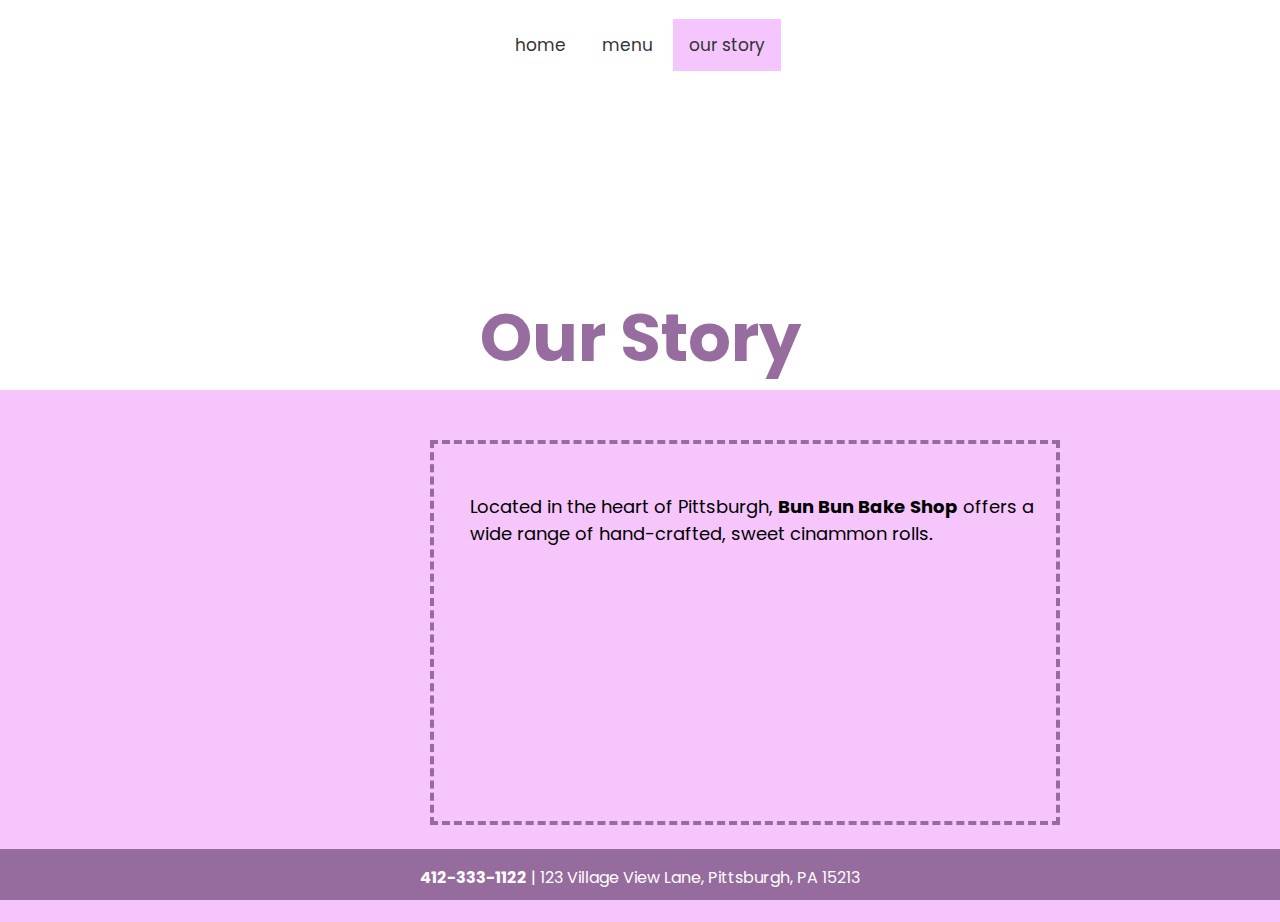
<file: ourstory.html>
<!DOCTYPE html>
<html>
<head>
<meta charset="utf-8">
<link rel="stylesheet" href="styles.css">
<link rel="preconnect" href="https://fonts.googleapis.com">
<link rel="preconnect" href="https://fonts.gstatic.com" crossorigin>
<link href="https://fonts.googleapis.com/css2?family=Poppins&display=swap" rel="stylesheet">
</head>
<body>

<div class="topnav">
  <a href="index.html">Home</a>
  <a href="menu.html">Menu</a>
  <a class="active" href="ourstory.html">Our Story</a>
</div>
<br>
<h2 id="menu-title">Our Story</h2>
<div class="purple-background">
    <div id="ourstoryBox"></div>
    <p id="ourstory-content">Located in the heart of Pittsburgh, <b>Bun Bun Bake Shop</b> offers a wide range of hand-crafted, sweet cinammon rolls.</p>
    </div>

    <footer>
        <p><b>412-333-1122</b> | 123 Village View Lane, Pittsburgh, PA 15213</p>
      </footer>
</body>
</html>
</file>
<file: styles.css>
body {
    margin:0;
    font-family: 'Poppins', sans-serif;
  }
  

  .topnav {
    background-color:white;
    flex-direction: row;
    /*display: flex;*/
    width: 100%;
    height: 24px;
    left: 282px;
    top: 5px;
    /*align-items: flex-start;*/
    text-align: center; 
    margin-top: 2.5%;
  }
  
  .topnav a {
    float: none;
    color: #333333;
    padding: 14px 16px;
    text-decoration: none;
    font-size: 17px;
    text-transform: lowercase;
    display: inline;
   
  }
  

  .topnav a:hover {
    background-color: #ddd;
    color: black;
  }
  
  .topnav a.active {
    background-color:#F5C5FD;
    color: #333333;
  }
 #homeTitle {
     padding-left:16px;
 }
 
 .purple-background { 
    
    margin-bottom:50px;
    margin-top:50px;
    background: rgba(245,197,252,1);
    width: 100%;
    height: 532px;
    position: absolute;
    height: 532px;
    left: 0px;
    top: 340px;
    overflow: scroll;
  }
  .purple-background-main { 
    
    margin-bottom:50px;
    margin-top:50px;
    background: rgba(245,197,252,1);
    width: 100%;
    height: 532px;
    position: absolute;
    height: 532px;
    left: 0px;
    top: 340px;
    /*overflow: scroll;*/
  }

  #homepage-title {
        color: #976c9e;
        font-family: Poppins;
        font-weight: Medium;
        font-size: 67px;
        opacity: 1;
        position: absolute;
        width: 277px;
        height: 100.73px;
        left: 350px;
        top: 200px;
      
  }
  #homepage-title2 {
    color: #343434;
    font-weight: Light;
    font-size: 50px;
    opacity: 1;
    position: absolute;
    width: 268.61px;
    height: 75.55px;
    left: 350px;
    top: 270px;
  }
  #viewMenu {
    position: absolute;
    width: 162px;
    height: 61px;
    left: 350px;
    top: 550px;
    background: #966B9D;
    border-radius: 48px;
    border: 0px; 
    font-style: normal;
font-weight: bold;
font-size: 14px;
color: white;
letter-spacing: 0.04em;

    
    
}

.main-content {
    position: absolute;
width: 241px;
height: 92px;
left: 350px;
top: 390px;
}

.white-circle {
    
        background: #ffffff;
        position:absolute;
        width: 533px;
        height: 489px;
        left: 700px;
        top: -90px;
        opacity: 1;
        border-radius: 50%;
        border: 12px dotted;
        border-color:#F5C5FD; 
        
        ;
      
}
#home-bun {
    position: absolute;
    width: 533px;
    height: 489px;
    left: -60px;
    top: -240px;
}

#menu-title {
  
    color: #976c9e;
    font-family: Poppins;
    font-weight: Medium;
    font-size: 67px;
    opacity: 1;
    text-align: center;
    line-height: 6;
    /*position: fixed;
    width: 188px;
    left: 870px;
height: 300px;
top: 250px;*/
  
}

#returntomenu {
  position: absolute;
  width: 82px;
  height: 21px;
  left: 113px;
  top: 200px;

}
 /* <-----------------------Walnut Bun Bun CSS -----------------------------------------> */
.walnut-backdrop {

    
  position: absolute;
  width: 400px;
  height: 430px;
  left: 204px;
  top: 50px;
  background-color: white;
    
  }

.white-dotted-line-walnut {
  background: #F5C5FD;
  position: absolute;
width: 400px;
height: 430px;
left: 159px;
top: 20px;

border: 4px dashed white;
box-sizing: border-box;

}

.walnut-bun {
  position: absolute;
  width: 100px;
  height: 100px;
  left: 100px;
  top: 60px;
}
#walnut-price {
  position: absolute;
width: 48px;
height: 51px;
left: 350px;
top: 0px;
color: white;
}
#walnut-price-background {
    width: 48px;
    height: 48px;
    background: rgba(150,107,157,1);
    opacity: 1;
    position: absolute;
    top: 6px;
    left: 338px;
    border-radius: 50%;
  
}
#viewItem-walnut {
  position: absolute;
  width: 162px;
  height: 61px;
  left: 350px;
  top: 400px;
  background: #966B9D;
  border-radius: 48px;
  border: 0px; 
  font-style: normal;
  font-weight: bold;
  font-size: 14px;
  color: white;
  letter-spacing: 0.04em;
}
.walnut-text {
  position: absolute;
  width: 144px;
  height: 54px;
  left: 155px;
  top: -31px;
  font-family: Poppins;
  font-style: normal;
  font-weight: normal;
  font-size: 36px;
  line-height: 54px;
}

/* <-------------------- Blackberry cinammon bun CSS ----------------------> */

.blackberry-backdrop {

    
  position: absolute;
  width: 400px;
  height: 430px;
  left: 780px;
  top: 50px;
  background-color: white;
    
  }

.white-dotted-line-blackberry {
  background: #F5C5FD;
  position: absolute;
width: 400px;
height: 430px;
left: 830px;
top: 20px;

border: 4px dashed white;
box-sizing: border-box;

}

.blackberry-bun {
  position: absolute;
  width: 80px;
  height: 100px;
  left: 100px;
  top: 100px;
}
#blackberry-price {
  position: absolute;
width: 48px;
height: 51px;
left: 350px;
top: 0px;
color: white;
}
#blackberry-price-background {
    width: 48px;
    height: 48px;
    background: rgba(150,107,157,1);
    opacity: 1;
    position: absolute;
    top: 6px;
    left: 338px;
    border-radius: 50%;
  
}
#viewItem-blackberry {
  position: absolute;
  width: 162px;
  height: 61px;
  left: 900px;
  top: 400px;
  background: #966B9D;
  border-radius: 48px;
  border: 0px; 
  font-style: normal;
  font-weight: bold;
  font-size: 14px;
  color: white;
  letter-spacing: 0.04em;
}
.blackberry-text {
  position: absolute;
  width: 144px;
  height: 54px;
  left: 90px;
  top: -31px;
  font-family: Poppins;
  font-style: normal;
  font-weight: normal;
  font-size: 36px;
  line-height: 54px;
}


/* <--------------Original Bun Bun CSS ------> */
.original-backdrop {

    
  position: absolute;
  width: 400px;
  height: 430px;
  left: 1350px;
  top: 50px;
  background-color: white;
    
  }

.white-dotted-line-original {
  background: #F5C5FD;
  position: absolute;
width: 400px;
height: 430px;
left: 1400px;
top: 20px;

border: 4px dashed white;
box-sizing: border-box;

}

.original-bun {
  position: absolute;
  width: 80px;
  height: 100px;
  left: 90px;
  top: 100px;
}
#original-price {
  position: absolute;
width: 48px;
height: 51px;
left: 350px;
top: 0px;
color: white;
}
#original-price-background {
    width: 48px;
    height: 48px;
    background: rgba(150,107,157,1);
    opacity: 1;
    position: absolute;
    top: 6px;
    left: 338px;
    border-radius: 50%;
  
}
#viewItem-original {
  position: absolute;
  width: 162px;
  height: 61px;
  left: 1480px;
  top: 400px;
  background: #966B9D;
  border-radius: 48px;
  border: 0px; 
  font-style: normal;
  font-weight: bold;
  font-size: 14px;
  color: white;
  letter-spacing: 0.04em;
}
.original-text {
  position: absolute;
  width: 144px;
  height: 54px;
  left: 90px;
  top: -31px;
  font-family: Poppins;
  font-style: normal;
  font-weight: normal;
  font-size: 36px;
  line-height: 54px;
}


/* <-------------------- Menu 1 Right Arrow CSS ----------------------> */
.arrow-right-menu {

position: absolute;
width: 40px;
height: 36px;
left: 1250px;
top: 250px;

}

/* <------------------------------MENU 2 -------------------------------------------------->*/


/* <-----------------------Original GF Bun Bun CSS-----------------------------------------> */
.originalGF-backdrop {

    
  position: absolute;
  width: 400px;
  height: 430px;
  left: 204px;
  top: 50px;
  background-color: white;
    
  }

.white-dotted-line-originalGF {
  background: #F5C5FD;
  position: absolute;
width: 400px;
height: 430px;
left: 159px;
top: 20px;

border: 4px dashed white;
box-sizing: border-box;

}

.originalGF-bun {
  position: absolute;
  width: 100px;
  height: 100px;
  left: 100px;
  top: 100px;
}
#originalGF-price {
  position: absolute;
width: 48px;
height: 51px;
left: 350px;
top: 0px;
color: white;
}
#originalGF-price-background {
    width: 48px;
    height: 48px;
    background: rgba(150,107,157,1);
    opacity: 1;
    position: absolute;
    top: 6px;
    left: 338px;
    border-radius: 50%;
  
}
#viewItem-originalGF {
  position: absolute;
  width: 162px;
  height: 61px;
  left: 350px;
  top: 400px;
  background: #966B9D;
  border-radius: 48px;
  border: 0px; 
  font-style: normal;
  font-weight: bold;
  font-size: 14px;
  color: white;
  letter-spacing: 0.04em;
}
.originalGF-text {
  position: absolute;
  width: 144px;
  height: 54px;
  left: 80px;
  top: -31px;
  font-family: Poppins;
  font-style: normal;
  font-weight: normal;
  font-size: 36px;
  line-height: 54px;
}

/* <-------------------- Pumpkin cinammon bun CSS ----------------------> */

.pumpkin-backdrop {

    
  position: absolute;
  width: 400px;
  height: 430px;
  left: 780px;
  top: 50px;
  background-color: white;
    
  }

.white-dotted-line-pumpkin {
  background: #F5C5FD;
  position: absolute;
width: 400px;
height: 430px;
left: 830px;
top: 20px;

border: 4px dashed white;
box-sizing: border-box;

}

.pumpkin-bun {
  position: absolute;
  width: 80px;
  height: 100px;
  left: 100px;
  top: 100px;
}
#pumpkin-price {
  position: absolute;
width: 48px;
height: 51px;
left: 350px;
top: 0px;
color: white;
}
#pumpkin-price-background {
    width: 48px;
    height: 48px;
    background: rgba(150,107,157,1);
    opacity: 1;
    position: absolute;
    top: 6px;
    left: 338px;
    border-radius: 50%;
  
}
#viewItem-pumpkin {
  position: absolute;
  width: 162px;
  height: 61px;
  left: 900px;
  top: 400px;
  background: #966B9D;
  border-radius: 48px;
  border: 0px; 
  font-style: normal;
  font-weight: bold;
  font-size: 14px;
  color: white;
  letter-spacing: 0.04em;
}
.pumpkin-text {
  position: absolute;
  width: 144px;
  height: 54px;
  left: 100px;
  top: -30px;
  font-family: Poppins;
  font-style: normal;
  font-weight: normal;
  font-size: 36px;
  line-height: 40px;
  text-align: center;
}

/* <--------------Caramel Pecan Bun Bun CSS ------> */
.caramelPecan-backdrop {

    
  position: absolute;
  width: 400px;
  height: 430px;
  left: 1350px;
  top: 50px;
  background-color: white;
    
  }

.white-dotted-line-caramelPecan {
  background: #F5C5FD;
  position: absolute;
width: 400px;
height: 430px;
left: 1400px;
top: 20px;

border: 4px dashed white;
box-sizing: border-box;

}

.caramelPecan-bun {
  position: absolute;
  width: 80px;
  height: 100px;
  left: 90px;
  top: 100px;
}
#caramelPecan-price {
  position: absolute;
width: 48px;
height: 51px;
left: 350px;
top: 0px;
color: white;
}
#caramelPecan-price-background {
    width: 48px;
    height: 48px;
    background: rgba(150,107,157,1);
    opacity: 1;
    position: absolute;
    top: 6px;
    left: 338px;
    border-radius: 50%;
  
}
#viewItem-caramelPecan {
  position: absolute;
  width: 162px;
  height: 61px;
  left: 1480px;
  top: 400px;
  background: #966B9D;
  border-radius: 48px;
  border: 0px; 
  font-style: normal;
  font-weight: bold;
  font-size: 14px;
  color: white;
  letter-spacing: 0.04em;
}
.caramelPecan-text {
  position: absolute;
  width: 144px;
  height: 54px;
  left: 100px;
  top: -30px;
  font-family: Poppins;
  font-style: normal;
  font-weight: normal;
  font-size: 36px;
  line-height: 40px;
  text-align: center;
}

/* <-------------------- Menu 2 Right Arrow CSS ----------------------> */
.arrow-right-menu2 {
  position: absolute;
  width: 40px;
  height: 36px;
  left: 670px;
  top: 250px;

}

/*<-------------------------Walnut Product Page ------------------->*/
.description {
  color: #976c9e;
  font-family: Poppins;
  font-weight: Regular;
  font-size: 36px;
  opacity: 1;
  position: absolute;
  width: 211px;
  height: 54px;
  left: 99px;
  top: 506px;
}

#walnut-title {
position: absolute;
width: 243px;
height: 101px;
left: 100px;
top: 320px;
color: #966B9D;
font-family: Poppins;
font-style: normal;
font-weight: 500;
font-size: 67.1515px;
line-height: 101px;
}

#bun-description {
  
  position: absolute;
  width: 295px;
  height: 96px;
  left: 100px;
  top: 600px;

  font-family: Poppins;
  font-style: normal;
  font-weight: normal;
  font-size: 14px;
  line-height: 21px;
}



.white-rectangle {
  
  background: white;
  width: 100%;
  height: 515px;
  position: absolute;
  width: 1344px;
  height: 515px;
  left: 47px;
  top: 491px;
  border: 5px dashed #F5C5FD;
  box-sizing: border-box;
  
}

#walnut-pic {
  
  position: absolute;
  width: 382px;
  height: 369px;
  left: 426px;
  top: 573px;
}

.addToCart {
  position: absolute;
  width: 160px;
  height: 50px;
  left: 100px;
  top: 940px;
  background: #966B9D;
  border: 0px; 
  font-style: normal;
  font-weight: bold;
  font-size: 14px;
  color: white;
  letter-spacing: 0.04em;
}

/*<-------------------- Our Story Page --------------->*/
 #ourstory-content {
   
  position: absolute;
  width: 592px;
  height: 349px;
  left: 470px;
  top: 85px;
  
  font-family: Poppins;
  font-style: normal;
  font-weight: normal;
  font-size: 18px;
  line-height: 27px;
  text-align: left;
 }

 #ourstoryBox { 
   
  position: absolute;
  width: 630px;
  height: 385px;
  left: 430px;
  top: 50px;
  border: 4px dashed #966B9D;
  box-sizing: border-box;

 }

 /*<----------Footer----------->*/
 footer {
   text-align: center;
   color: white;
   padding-bottom: 1.5px;
   background-color: #966B9D;
   height: 50px;
   width: 100%;
   bottom: 0;
   position: fixed;
}
</file>
